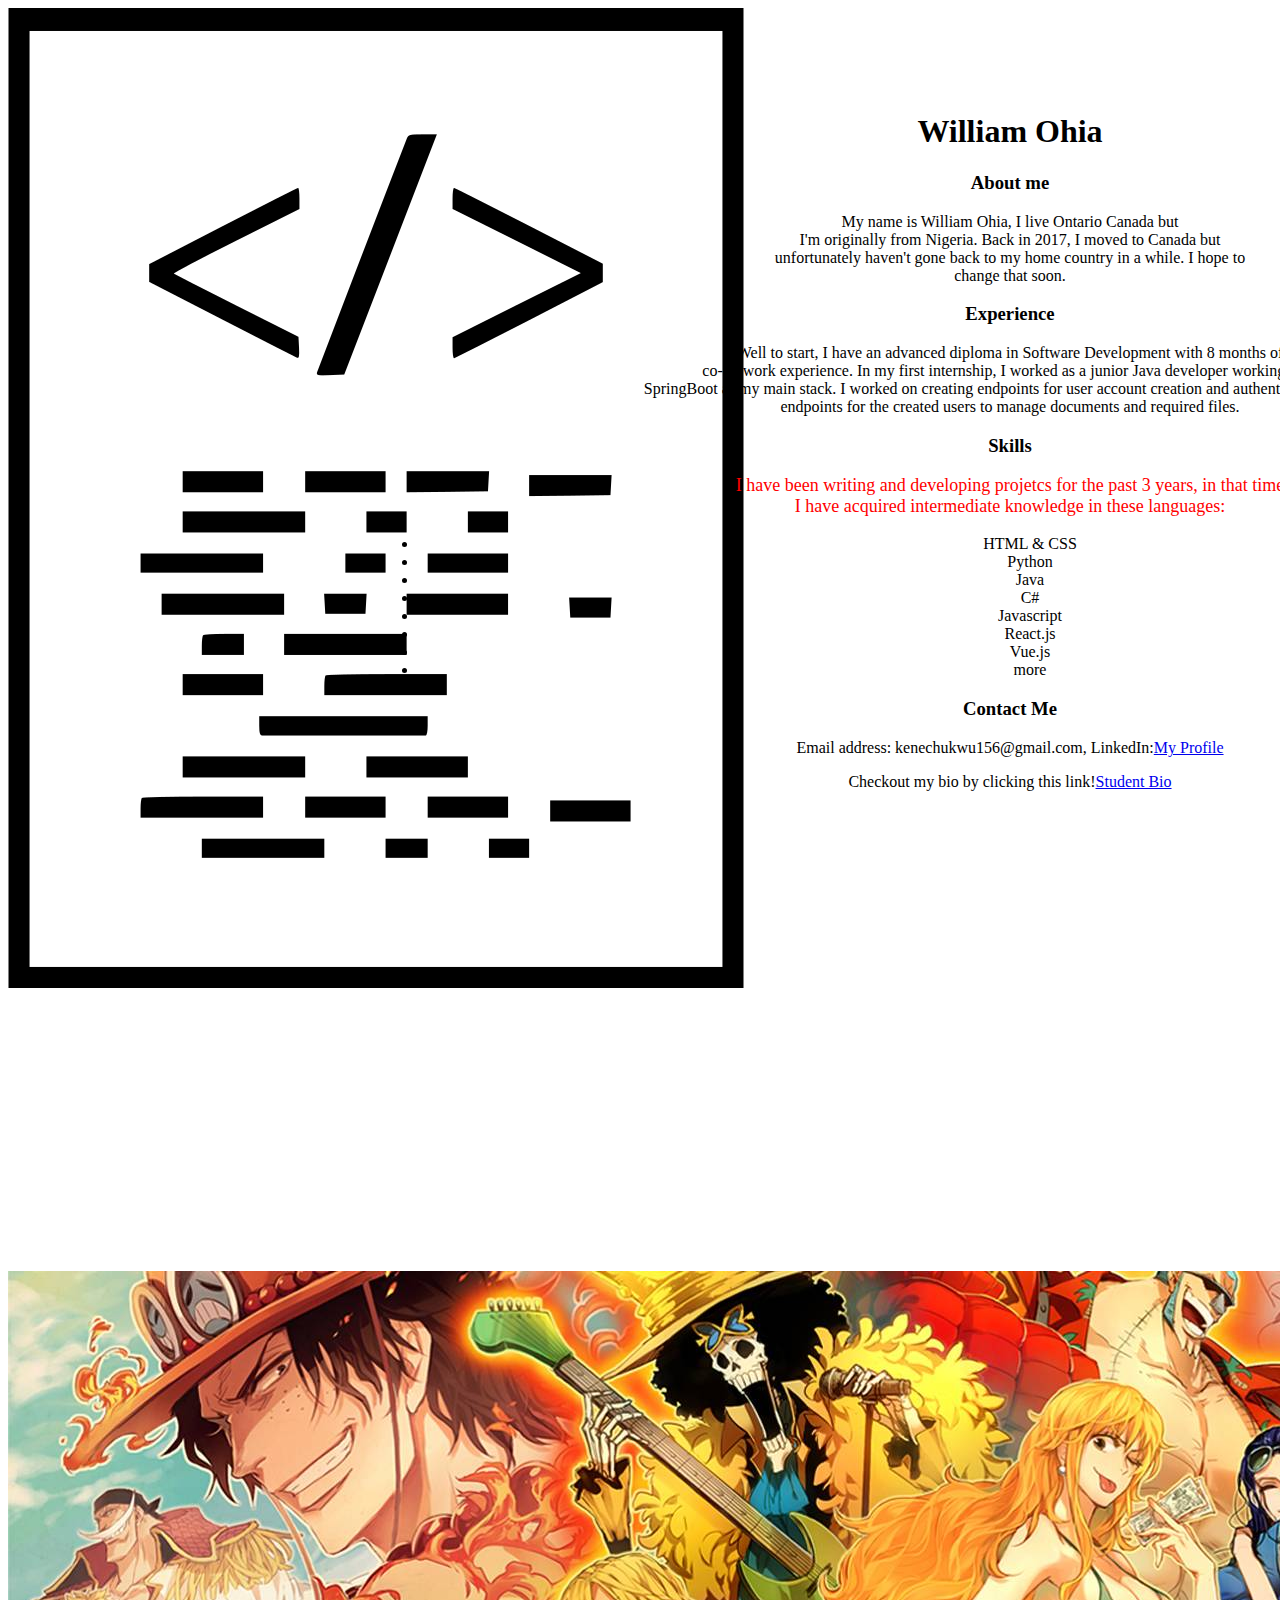
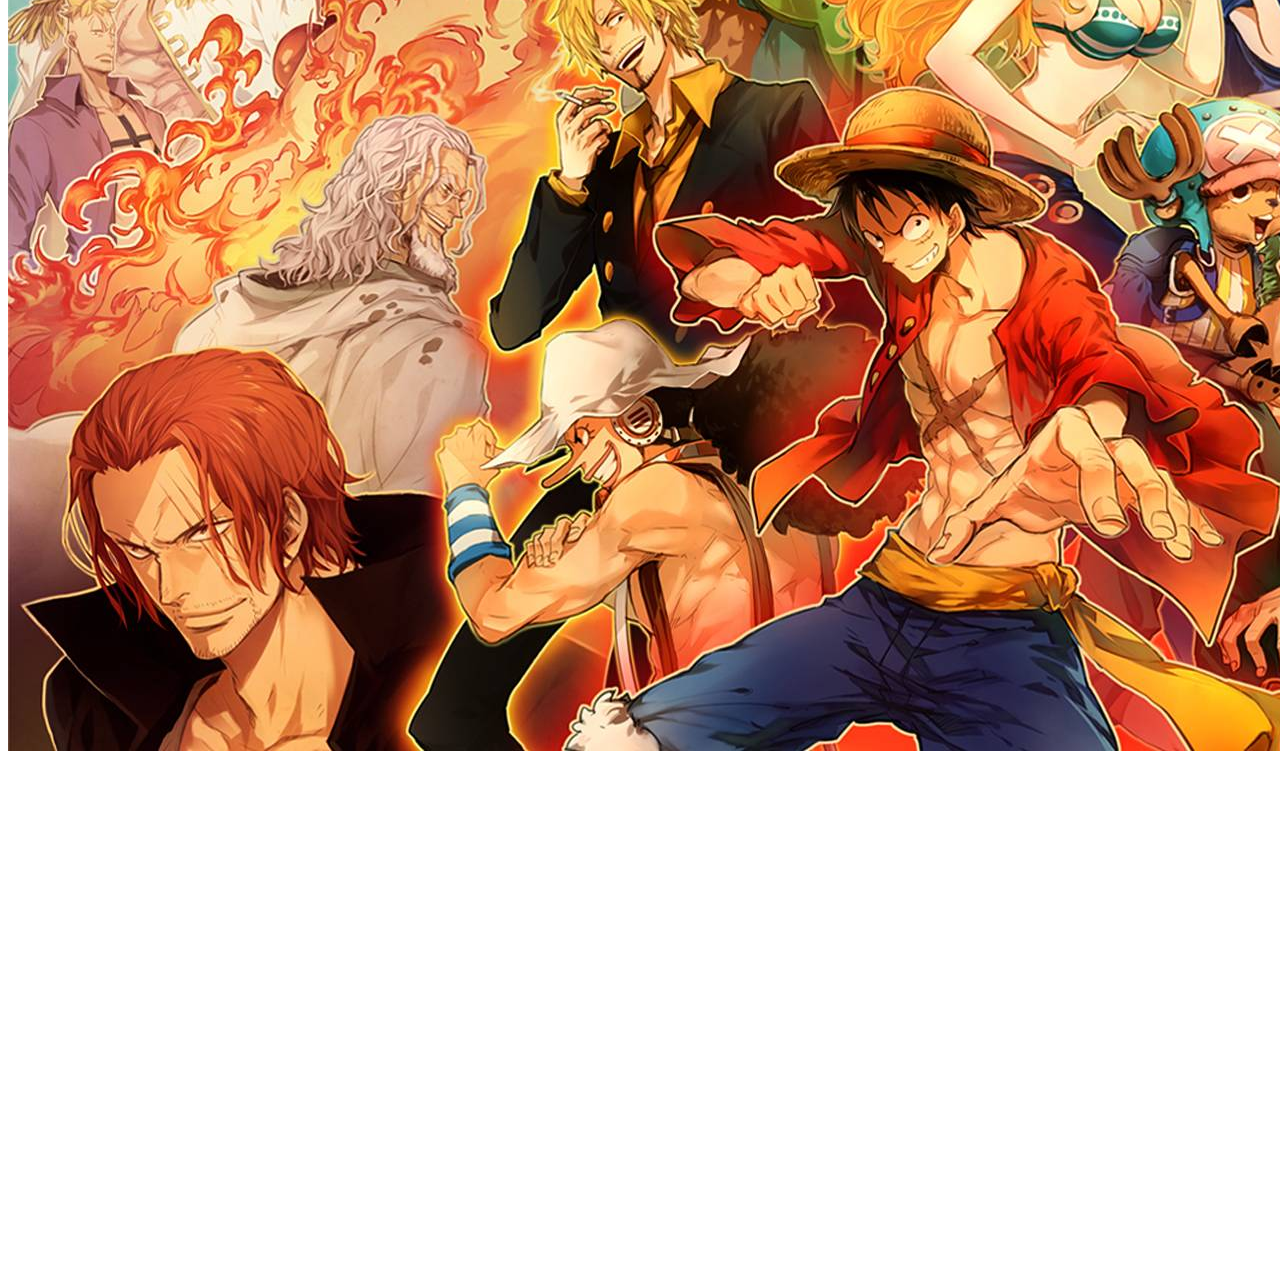
<file: index.html>
<!DOCTYPE html>
<html lang="en">
<head>
    <meta charset="UTF-8">
    <meta name="viewport" content="width=device-width, initial-scale=1.0">
    <title>Biography</title>
    <link rel="stylesheet" href="Css/style.css">
</head>
<body>

    <div id ="images">
        <img src="images/progra.jpg" alt="King of pirates" style="width:auto; height: auto;">
    </div>
   
    <div id = "text">
        <h1>William Ohia</h1>
        <h3>About me</h3>
        <p>My name is William Ohia, I live Ontario Canada but <br/>
            I'm originally from Nigeria. Back in 2017, I moved to Canada but <br/>
            unfortunately haven't gone back to my home country in a while. I hope to <br/>
            change that soon.
        </p>

        <h3>Experience</h3>
        <p>Well to start, I have an advanced diploma in Software Development with 8 months of <br/>
            co-op work experience. In my first internship, I worked as a junior Java developer working with <br/>
            SpringBoot as my main stack. I worked on creating endpoints for user account creation and authentication, CRUD<br/>
            endpoints for the created users to manage documents and required files. 

       </p>

       <h3>Skills</h3>
       <p style="color:red;font-size:large">I have been writing and developing projetcs for the past 3 years, in that time<br/>
        I have acquired intermediate knowledge in these languages:</p>
        <ul>
            <li>HTML & CSS</li>
            <li>Python</li>
            <li>Java</li>
            <li>C#</li>
            <li>Javascript</li>
            <li>React.js</li>
            <li>Vue.js</li>
            <li>more</li>
        </ul>

        <h3>Contact Me</h3>
        <p>Email address: kenechukwu156@gmail.com, LinkedIn:<a href="https://www.linkedin.com/in/william-ohia-7b1167209/">My Profile</a></p>

        <p>Checkout my bio by clicking this link!<a href="bioPage.html">Student Bio</a></p>

    </div>
    <h1>Best Anime as of January 2024</h1>
    <img src="images/wallpaper.jpg" alt="Mugi Wara" style="width: auto; position: relative; bottom: 500px;">
  
    
</body>
</html>
</file>
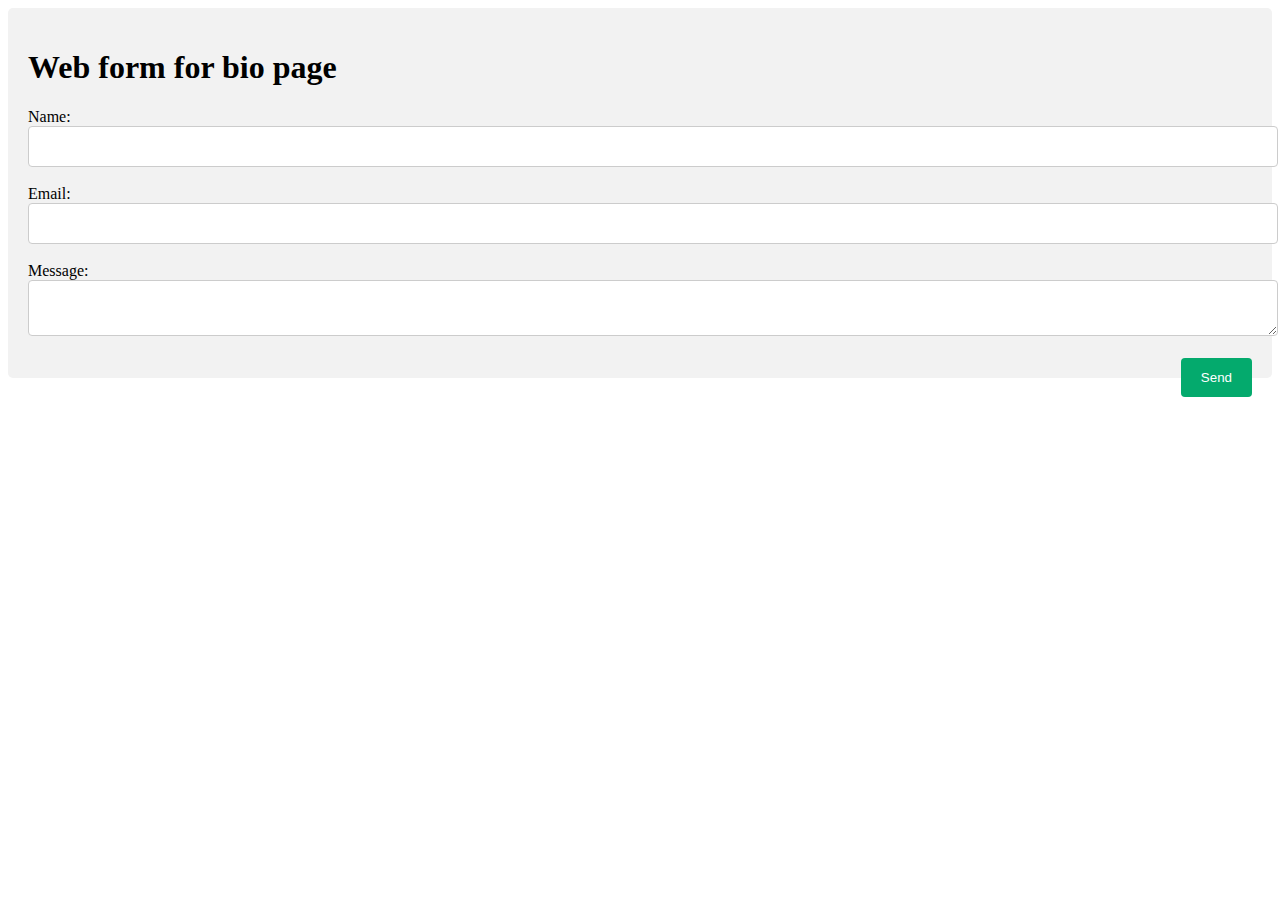
<file: contact_us.html>
<!DOCTYPE html>
<html>
<head>
 <title>Contact Us Form</title>
 <link rel="stylesheet" href="Css/contact.css"
</head>
<body>
    <div class="container">
        <h1>Web form for bio page</h1>
        <form  action="https://api.web3forms.com/submit" method="POST">
            <input type="hidden" name="access_key" value="7c4b5e56-32e9-4a8d-b850-3d5403ce496e">        
            <label for="name">Name:</label>
            <input type="text" id="name" name="name" required><br><br>
            <label for="email">Email:</label>
            <input type="email" id="email" name="email" required><br><br>
            <label for="message">Message:</label>
            <textarea id="message" name="message" required></textarea><br><br>
            <input type="submit" value="Send">
        </form>
    </div>
   
</body>
</html>
</file>
<file: Css/style.css>
p {
    text-align: center;
}

h3 {
    text-align: center;
}

ul{
    text-align: center;
}

h1{
    text-align: center;
    
}

#text {
    position: relative;
    left: 370px;
    bottom: 900px;
   
}
</file>
<file: Css/contact.css>
input[type=submit] {
    background-color: #04AA6D;
    color: white;
    padding: 12px 20px;
    border: none;
    border-radius: 4px;
    cursor: pointer;
    float: right;
  }

  input[type=text], select, textarea, input[type=email] {
    width: 100%;
    padding: 12px;
    border: 1px solid #ccc;
    border-radius: 4px;
    resize: vertical;
  }

  .container {
    border-radius: 5px;
    background-color: #f2f2f2;
    padding: 20px;
  }

  input[type=submit]:hover {
    background-color: #45a049;
  }
</file>
